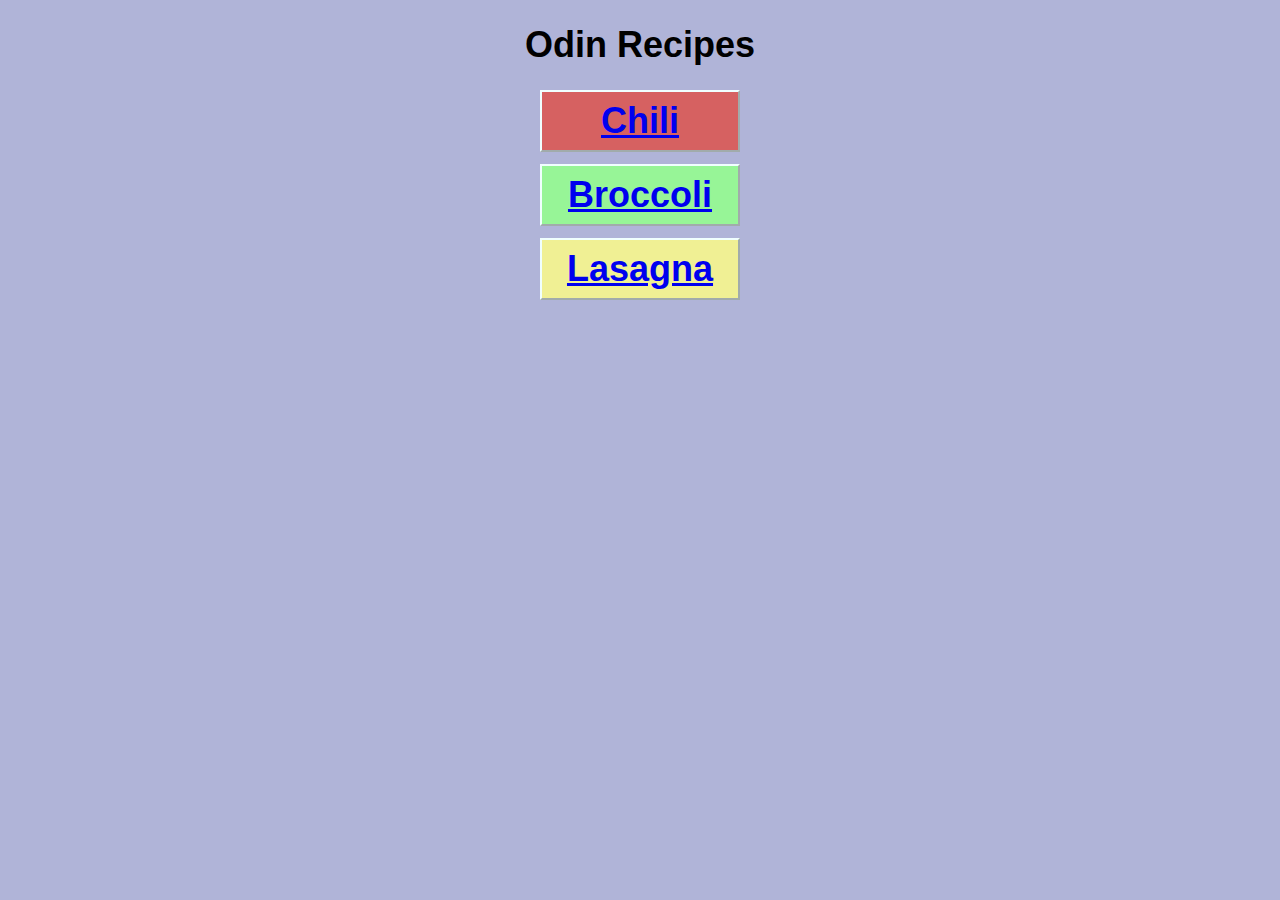
<file: index.html>
<!DOCTYPE html>
<html lang="en">
    <head>
        <meta charset="utf-8">
        <title>Odin Recipes</title>
        <meta name="viewport" content="width=device-width, initial-scale=1.0">
        <link rel="stylesheet" href="style.css">
    </head>

    <body>
        <h1 id = "homepage">Odin Recipes</h1>
        <div class="mainmenu">
            <button class="chili"><a href = "recipes/chili.html">Chili</a></button>
            <button class="broccoli"><a href = "recipes/broccoli.html">Broccoli</a></button>
            <button class="lasagna"><a href = "recipes/lasagna.html">Lasagna</a></li></button>
        </div>
    </body>
</html>
</file>
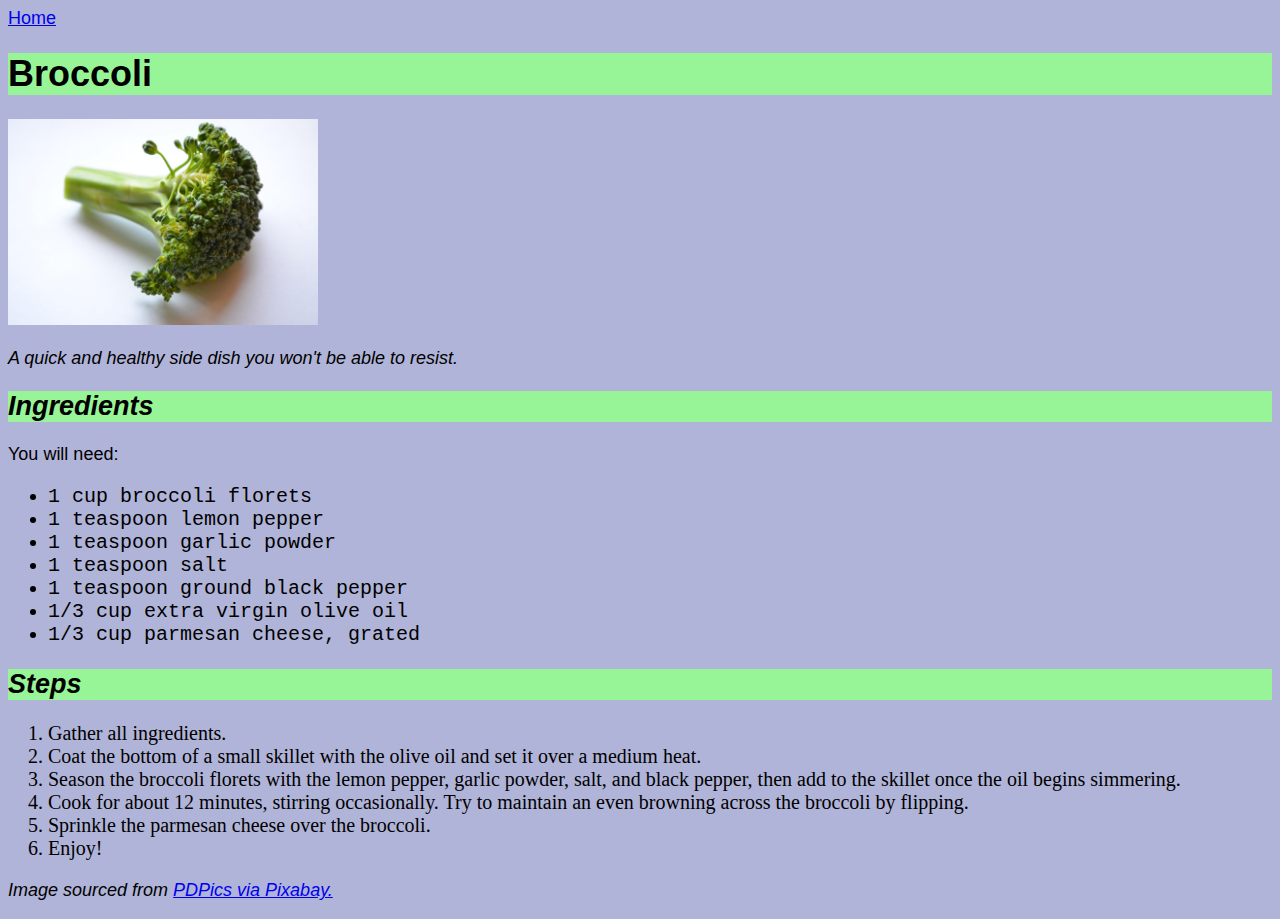
<file: recipes/broccoli.html>
<!DOCTYPE html>
<html lang="en">
<head>
    <meta charset="UTF-8">
    <meta name="viewport" content="width=device-width, initial-scale=1.0">
    <title>Broccoli | Odin Recipes</title>
    <link rel="stylesheet" href="../style.css">
</head>
<body>
    <a href="../index.html">Home</a>
    <h1 class="broccoli">Broccoli</h1>
    <img src="../images/broccoli.jpg" width = 310 length = 310 alt="A picture of broccoli">
    <p><em>A quick and healthy side dish you won't be able to resist.</em></p>
    <h2 class="broccoli">Ingredients</h2>
    <p>You will need:</p>
    <ul class="ingredients">
        <li>1 cup broccoli florets</li>
        <li>1 teaspoon lemon pepper</li>
        <li>1 teaspoon garlic powder</li>
        <li>1 teaspoon salt</li>
        <li>1 teaspoon ground black pepper</li>
        <li>1/3 cup extra virgin olive oil</li>
        <li>1/3 cup parmesan cheese, grated</li>
    </ul>
    <h2 class="broccoli">Steps</h2>
    <ol class="steps">
        <li>Gather all ingredients.</li>
        <li>Coat the bottom of a small skillet with the olive oil and set it over a medium heat.</li>
        <li>Season the broccoli florets with the lemon pepper, garlic powder, salt, and black pepper, then add to the skillet once the oil begins simmering.</li>
        <li>Cook for about 12 minutes, stirring occasionally. Try to maintain an even browning across the broccoli by flipping.</li>
        <li>Sprinkle the parmesan cheese over the broccoli.</li>
        <li>Enjoy!</li>
    </ol>

    <p><em>Image sourced from <a href="https://pixabay.com/photos/broccoli-vegetables-healthy-food-389890/" target="_blank" rel="noopener noreferrer">PDPics via Pixabay.</a></em></p>
</body>
</html>
</file>
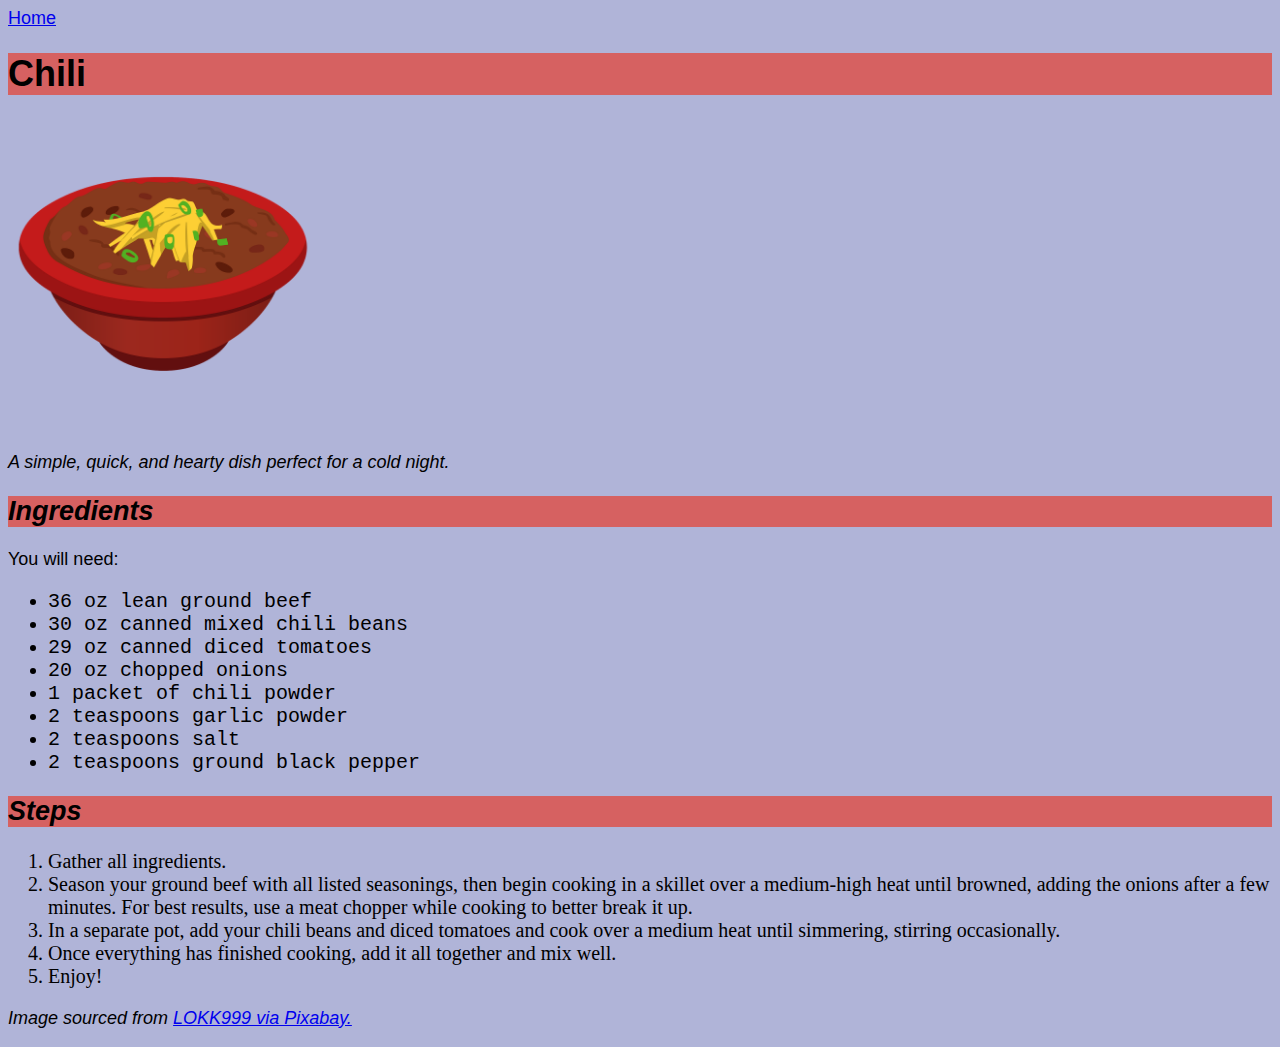
<file: recipes/chili.html>
<!DOCTYPE html>
<html lang="en">
<head>
    <meta charset="UTF-8">
    <meta name="viewport" content="width=device-width, initial-scale=1.0">
    <title>Chili | Odin Recipes</title>
    <link rel="stylesheet" href="../style.css">
</head>
<body>
    <a href="../index.html">Home</a>
    <h1 class="chili">Chili</h1>
    <img src="../images/chili.png" width = 310 length = 310 alt="A cartoonish picture of chili">
    <p><em>A simple, quick, and hearty dish perfect for a cold night.</em></p>
    <h2 class="chili">Ingredients</h2>
    <p>You will need:</p>
    <ul class="ingredients">
        <li>36 oz lean ground beef</li>
        <li>30 oz canned mixed chili beans</li>
        <li>29 oz canned diced tomatoes</li>
        <li>20 oz chopped onions</li>
        <li>1 packet of chili powder</li>
        <li>2 teaspoons garlic powder</li>
        <li>2 teaspoons salt</li>
        <li>2 teaspoons ground black pepper</li>
    </ul>
    <h2 class="chili">Steps</h2>
    <ol class="steps">
        <li>Gather all ingredients.</li>
        <li>Season your ground beef with all listed seasonings, then begin cooking in a skillet over a medium-high heat until browned, adding the onions after a few minutes. For best results, use a meat chopper while cooking to better break it up.</li>
        <li>In a separate pot, add your chili beans and diced tomatoes and cook over a medium heat until simmering, stirring occasionally.</li>
        <li>Once everything has finished cooking, add it all together and mix well.</li>
        <li>Enjoy!</li>
    </ol>

    <p><em>Image sourced from <a href="https://pixabay.com/illustrations/dish-bowl-mexican-food-cuisine-6393156/" target="_blank" rel="noopener noreferrer">LOKK999 via Pixabay.</a></em></p>
</body>
</html>
</file>
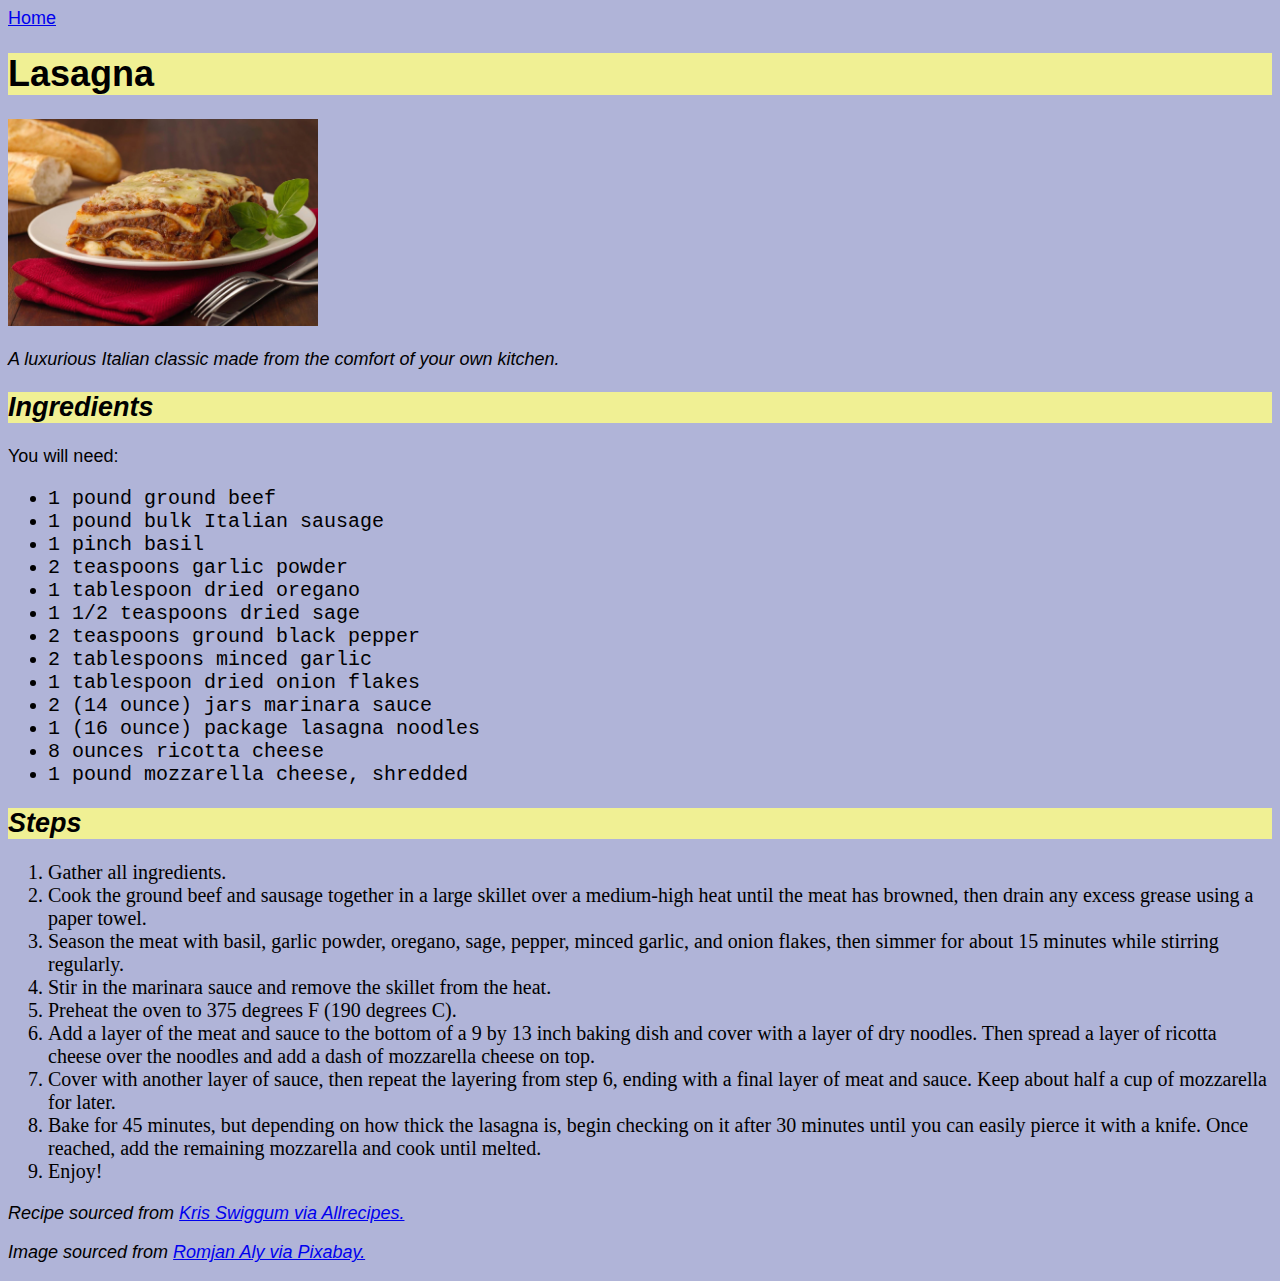
<file: recipes/lasagna.html>
<!DOCTYPE html>
<html lang="en">
<head>
    <meta charset="UTF-8">
    <meta name="viewport" content="width=device-width, initial-scale=1.0">
    <title>Lasagna | Odin Recipes</title>
    <link rel="stylesheet" href="../style.css">
</head>
<body>
    <a href="../index.html">Home</a>
    <h1 class="lasagna">Lasagna</h1>
    <img src="../images/lasagna.jpg" width = 310 length = 310 alt="A picture of lasagna">
    <p><em>A luxurious Italian classic made from the comfort of your own kitchen.</em></p>
    <h2 class="lasagna">Ingredients</h2>
    <p>You will need:</p>
    <ul class="ingredients">
        <li>1 pound ground beef</li>
        <li>1 pound bulk Italian sausage</li>
        <li>1 pinch basil</li>
        <li>2 teaspoons garlic powder</li>
        <li>1 tablespoon dried oregano</li>
        <li>1 1/2 teaspoons dried sage</li>
        <li>2 teaspoons ground black pepper</li>
        <li>2 tablespoons minced garlic</li>
        <li>1 tablespoon dried onion flakes</li>
        <li>2 (14 ounce) jars marinara sauce</li>
        <li>1 (16 ounce) package lasagna noodles</li>
        <li>8 ounces ricotta cheese</li>
        <li>1 pound mozzarella cheese, shredded</li>
    </ul>
    <h2 class="lasagna">Steps</h2>
    <ol class="steps">
        <li>Gather all ingredients.</li>
        <li>Cook the ground beef and sausage together in a large skillet over a medium-high heat until the meat has browned, then drain any excess grease using a paper towel.</li>
        <li>Season the meat with basil, garlic powder, oregano, sage, pepper, minced garlic, and onion flakes, then simmer for about 15 minutes while stirring regularly.</li>
        <li>Stir in the marinara sauce and remove the skillet from the heat.</li>
        <li>Preheat the oven to 375 degrees F (190 degrees C).</li>
        <li>Add a layer of the meat and sauce to the bottom of a 9 by 13 inch baking dish and cover with a layer of dry noodles. Then spread a layer of ricotta cheese over the noodles and add a dash of mozzarella cheese on top. </li>
        <li>Cover with another layer of sauce, then repeat the layering from step 6, ending with a final layer of meat and sauce. Keep about half a cup of mozzarella for later.</li>
        <li>Bake for 45 minutes, but depending on how thick the lasagna is, begin checking on it after 30 minutes until you can easily pierce it with a knife. Once reached, add the remaining mozzarella and cook until melted.</li>
        <li>Enjoy!</li>
    </ol>

    <p><em>Recipe sourced from <a href="https://www.allrecipes.com/recipe/75654/simply-traditional-lasagna/" target="_blank" rel="noopener noreferrer">Kris Swiggum via Allrecipes.</a></em></p>
    <p><em>Image sourced from <a href="https://pixabay.com/photos/food-lasagna-pasta-dish-cuisine-5987888/" target="_blank" rel="noopener noreferrer">Romjan Aly via Pixabay.</a></em></p>
</body>
</html>
</file>
<file: style.css>
* {
    box-sizing: border-box;
}

body {
    font-family: Helvetica, "Courier New", serif;
    background-color: rgb(176, 180, 216);
    font-size: 18px;
}

h2 {
    font-style: italic;
}

button {
    border-width: 2px;
    border-color:azure;
    width: 200px;
    height: auto;
    display: block;
    font-size: 36px;
    padding: 8px;
    font-weight: bold;
    text-align: center;
    margin: 0 auto 12px;
}

#homepage {
    text-align: center;
    font-size: 36px;
}

.mainmenu {
    margin: auto;
    text-align: center;
}

.broccoli {
    background-color: rgb(151, 245, 151);
}

.chili {
    background-color: rgb(214, 97, 97);
}

.lasagna {
    background-color: #f0f094;
}

.ingredients,
.steps {
    font-size: 20px;
}

.ingredients {
    font-family: "Courier New", serif;
}

.steps {
    font-family: "Garamond", serif;
}
</file>
